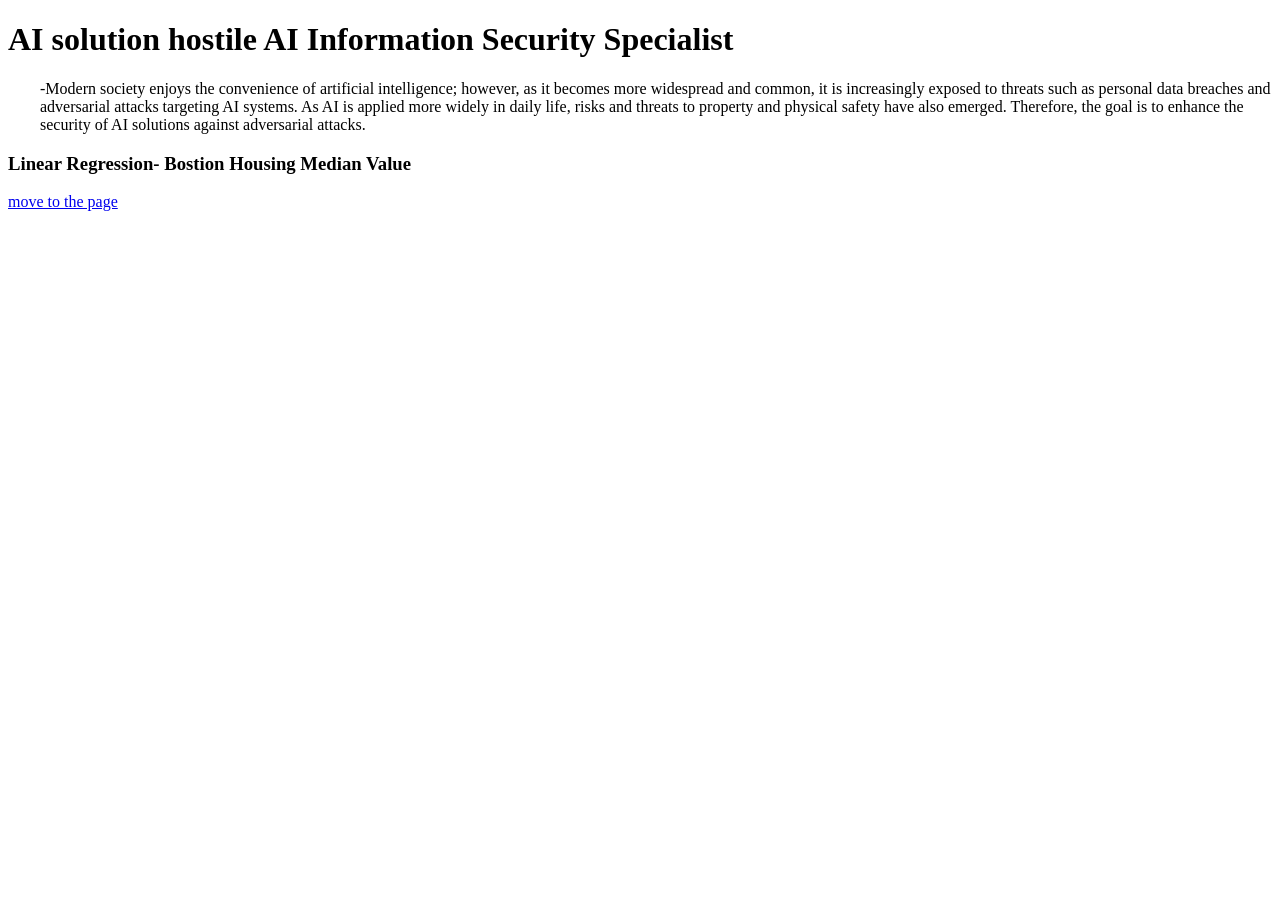
<file: index.html>
<!DOCTYPE html>
<html lang="en">
<head>
    <meta charset="UTF-8">
    <meta name="viewport" content="width=device-width, initial-scale=1.0">
    <title>SEC_AI_SOLUTION</title>
    <style>
        #boston_regss{cursor: pointer;
        }
        #boston_regss:hover{
            color:blueviolet
        }
    </style>
</head>
<body>
    <h1>AI solution hostile AI Information Security Specialist</h1> 
    <p style="padding-left: 2rem;">
        -Modern society enjoys the convenience of artificial intelligence;
         however, as it becomes more widespread and common, it is increasingly exposed to threats such as personal data breaches and adversarial attacks targeting AI systems. As AI is applied more widely in daily life, risks and threats to property and physical safety have also emerged. Therefore, the goal is to enhance the security of AI solutions against adversarial attacks.<div class=""></div>
    </p>
    <h3 id="boston_regss">Linear Regression-  Bostion Housing Median Value</h3>
    <a target="_blank" href="./Boston_housing_regression/boston.html"> move to the page</a>
</body>
<script>
    const boston_regss+ document.getElementById("boston_regss");
    boston_regss.addEventListener("click",()=>{
        location.href= 
        https://github.com/spamintin/AI_SEC_V2/blob/da4d7c1da81b1daacda4770f5f903effe3e30afd/Boston_housing_regression/boston_housing_examp02.py
    })
</html>
</file>
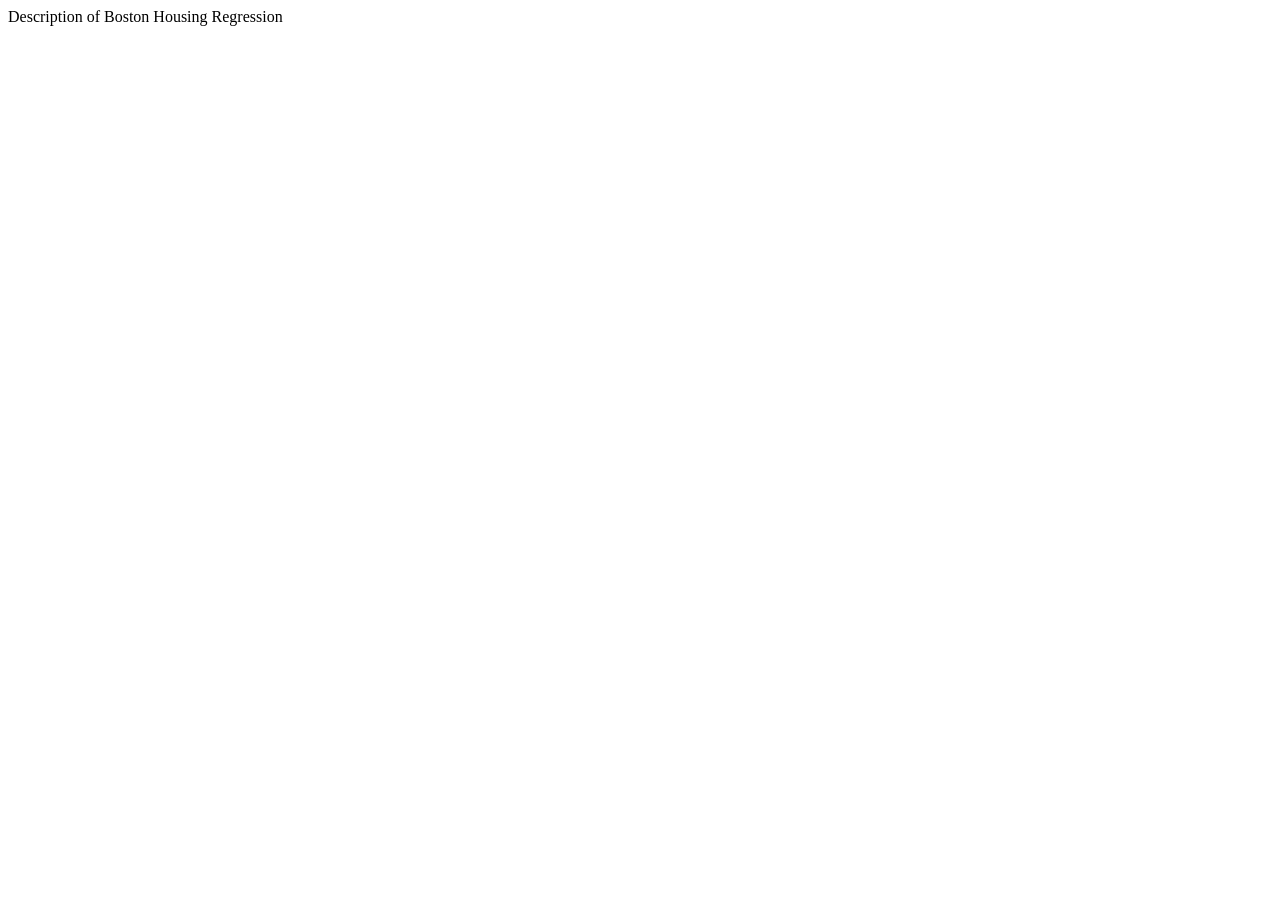
<file: Boston_housing_regression/boston.html>
<!DOCTYPE html>
<html lang="en">
 <head>
    <meta charset="UTF-8">
    <meta name="viewport" content="width=device-width, initial-scale=1.0" />
    <title>SEC_AI_SOLUTION</title>
</head>
 <body>
  Description of Boston Housing Regression
 </body>
</html>
</file>
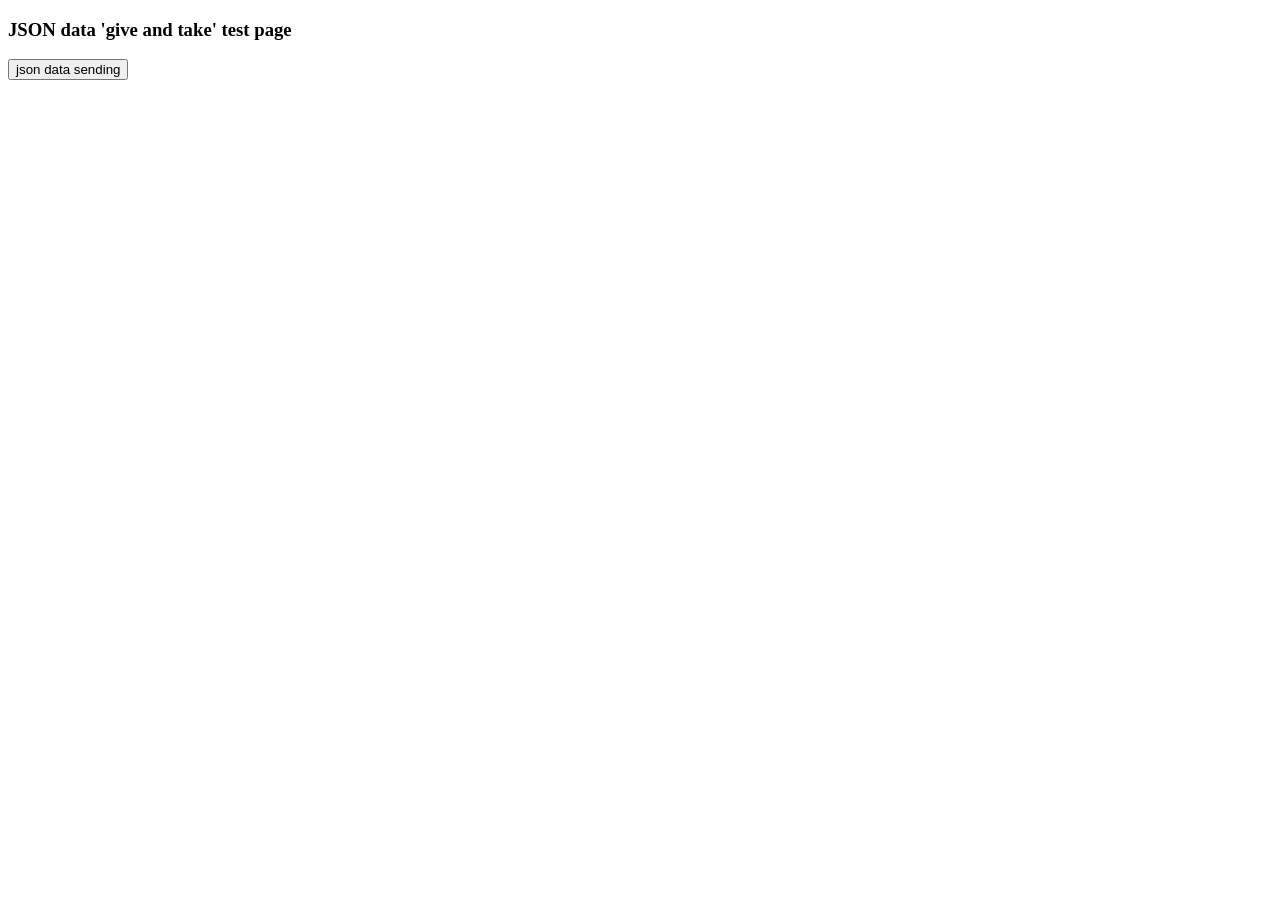
<file: Crypto_Coin_Service_03/templates/jtest.html>
<!DOCTYPE html>
<html lang="en">
  <head>
    <meta charset="UTF-8" />
    <meta name="viewport" content="width=device-width, initial-scale=1.0" />
    <title>Document</title>
  </head>
  <body>
    <h3>JSON data 'give and take' test page</h3>
    <button id="jbtn">json data sending</button>
    <div id="server_content"></div>
    <script>
      const server_content = document.getElementById("server_content");
      const jbtn = document.getElementById("jbtn");
      jdata = { myname: "Lukas", age: 35 };
      jbtn.addEventListener("click", async () => {
        let pendding = await fetch("/jtest/jdata", {
          headers: { "Content-Type": "application/json" },
          method: "post",
          body: JSON.stringify(jdata),
        });

        let result = await pendding.json();
        server_content.innerText = `DATA GIVE AND TAKE:${result.myname} and ${result["age"]}`;
        console.log(result);
      });
    </script>
  </body>
</html>
</file>
